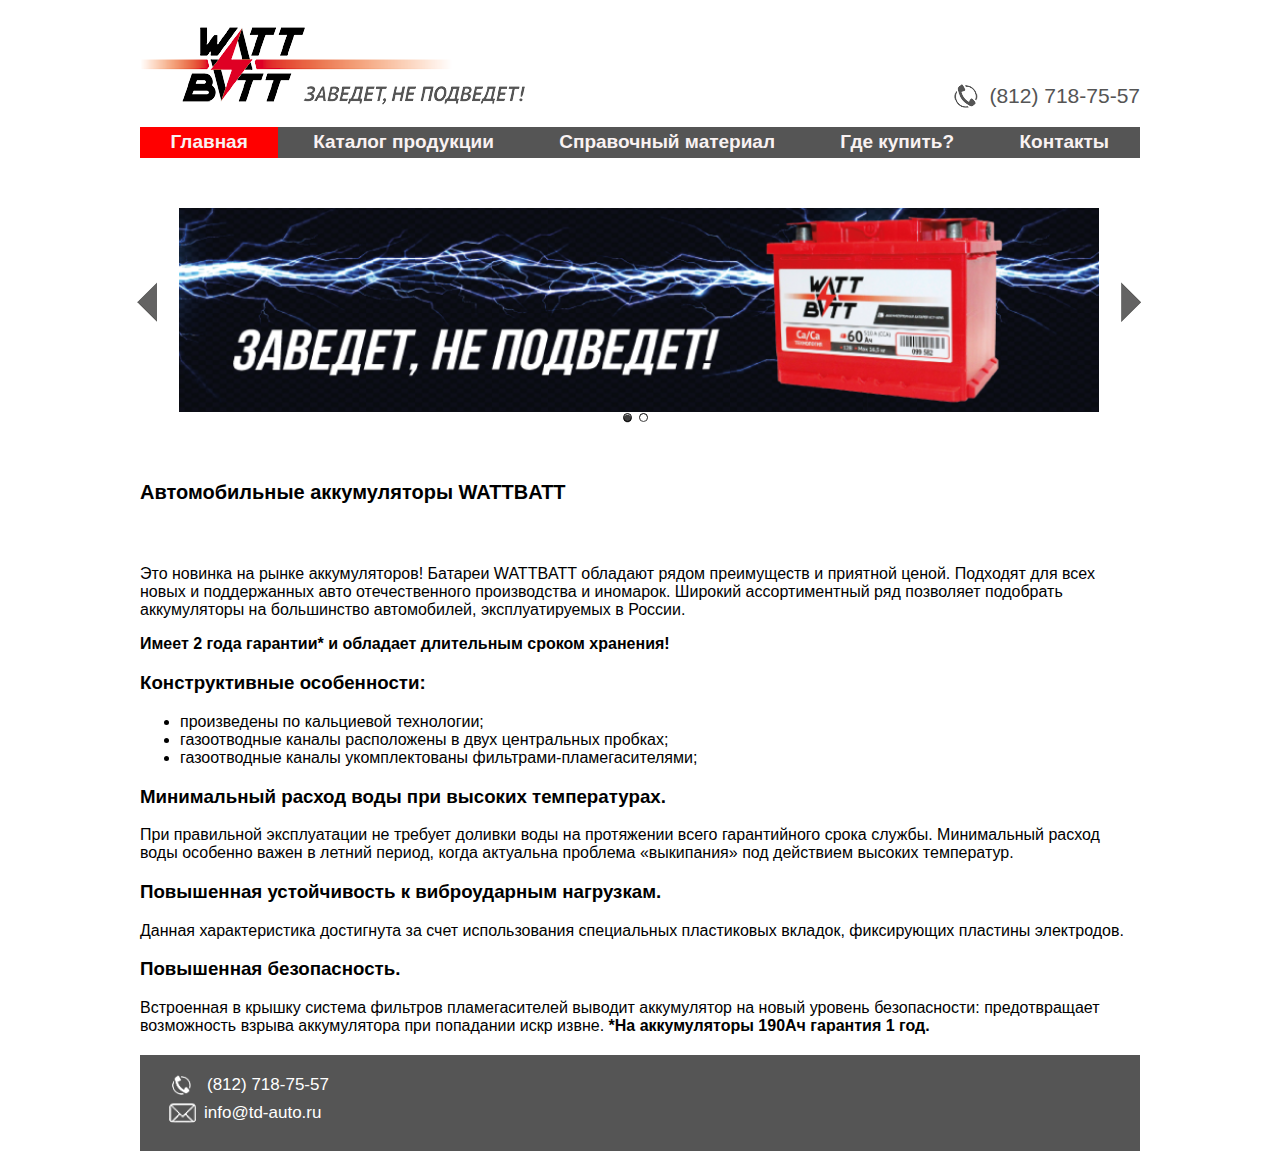
<file: index.html>
<!DOCTYPE html>
<html lang="ru">
<head>
	<title>Аккумуляторы WattBatt</title>
	<link rel="stylesheet" type="text/css" href="styles.css">
	<link rel="stylesheet" type="text/css" href="slick/slick.css"/>
	<link rel="stylesheet" type="text/css" href="slick/slick-theme.css"/>
	<meta charset="UTF-8" >
	<meta name="keywords" content="купить аккумулятор, подбор акб по марке авто, купить аккумулятор в спб, продажа аккумуляторов в спб, подбор аккумулятора по авто, акб для автомобиля, подбор акб, подбор акб по марке, Купить авто аккумулятор, Аккумулятор цена, Сайт аккумулятор, Аккумулятор автомобильный купить, Авто Аккумулятор" />
	<meta name="Description" content="Каталог продукции: авто аккумуляторы. Телефоны магазинов аккумуляторов для автомобилей. Услуги сервисного центра." /> 
	<link rel="shortcut icon" href="favicon.ico" type="image/x-icon">
</head>
<body>
	<header>
		<div class="bar">
			<div class="fixed-container">
				<a href="/" aria-label="logo" class="logo">
					<img  src="img/logo.png" alt="first-logo">
				</a>
				<a href="tel:88127187557" class="number">(812) 718-75-57</a>
			</div>
		</div>
		<div id="header">
				<div class="fixed-container">
			<nav class="header_nav">
				<ul>
					<li class="current"><a href="index.html">Главная</a></li>
					<li><a href="catalog_products.html"> Каталог продукции</a></li>
					<li><a href="reference_material.html"> Справочный материал</a></li>
					<li><a href="buy_product.html"> Где купить?</a></li>
					<li><a href="contacts.html"> Контакты</a></li>
				</ul>
			</nav>
		</div>	
	</div>
	</header>
	<main>
	<section>		
		<div class="fixed-container">
			<div class="central-container">
   				<div class="lazy" >
 					<div><img src="img/wb-baner.png" alt="wattbat-akb"></div>
        			<div><img src="img/wattbatt-banner.png" alt="wattbat-akb"></div>
				</div>
				<h2>Автомобильные аккумуляторы WATTBATT</h2>
				<article class="special-news">
					<p>Это новинка на рынке аккумуляторов!
					Батареи WATTBATT обладают рядом преимуществ и приятной ценой. Подходят для всех новых и поддержанных авто отечественного производства и иномарок.
					Широкий ассортиментный ряд позволяет подобрать аккумуляторы на большинство автомобилей, эксплуатируемых в России.</p>
					<b>Имеет 2 года гарантии* и обладает длительным сроком хранения!</b>
						<h3>Конструктивные особенности:</h3>
						<ul>
							<li>произведены по кальциевой технологии;</li>
							<li>газоотводные каналы расположены в двух центральных пробках;</li>
							<li>газоотводные каналы укомплектованы фильтрами-пламегасителями;</li>
						</ul>
					<p>
						<h3>Минимальный расход воды при высоких температурах.</h3>
						При правильной эксплуатации не требует доливки воды на протяжении всего гарантийного срока службы. Минимальный расход воды особенно важен в летний период, когда актуальна проблема «выкипания» под действием высоких температур.
					</p>
					<p>
						<h3>Повышенная устойчивость к виброударным нагрузкам.</h3>
						Данная характеристика достигнута за счет использования специальных пластиковых вкладок, фиксирующих пластины электродов.
					</p>
					<p>
						<h3>Повышенная безопасность.</h3>
						Встроенная в крышку система фильтров пламегасителей выводит аккумулятор на новый уровень безопасности: предотвращает возможность взрыва аккумулятора при попадании искр извне.
						<b>*На аккумуляторы 190Ач гарантия 1 год.</b>
					</p>
				</article>	
			</div>
			<footer class="footer">
				<div class="fixed-container">
					<nav class="menu-footer">
						<ul class="contacts-footer">
							<li><a href="tel:88127187557" class="num-footer">(812) 718-75-57</a></li>
							<li><a href="mailto:info@td-auto.ru" class="email-footer">info@td-auto.ru</a></li>
						</ul>
					</nav>
				</div>
			</footer>
		</div>
	</section>
	</main>	
	<script src="https://ajax.googleapis.com/ajax/libs/jquery/3.4.1/jquery.min.js"></script>
	<script src="slick/slick.min.js"></script>
	<script src="slick/slider.js"></script>
</body>
</html>
</file>
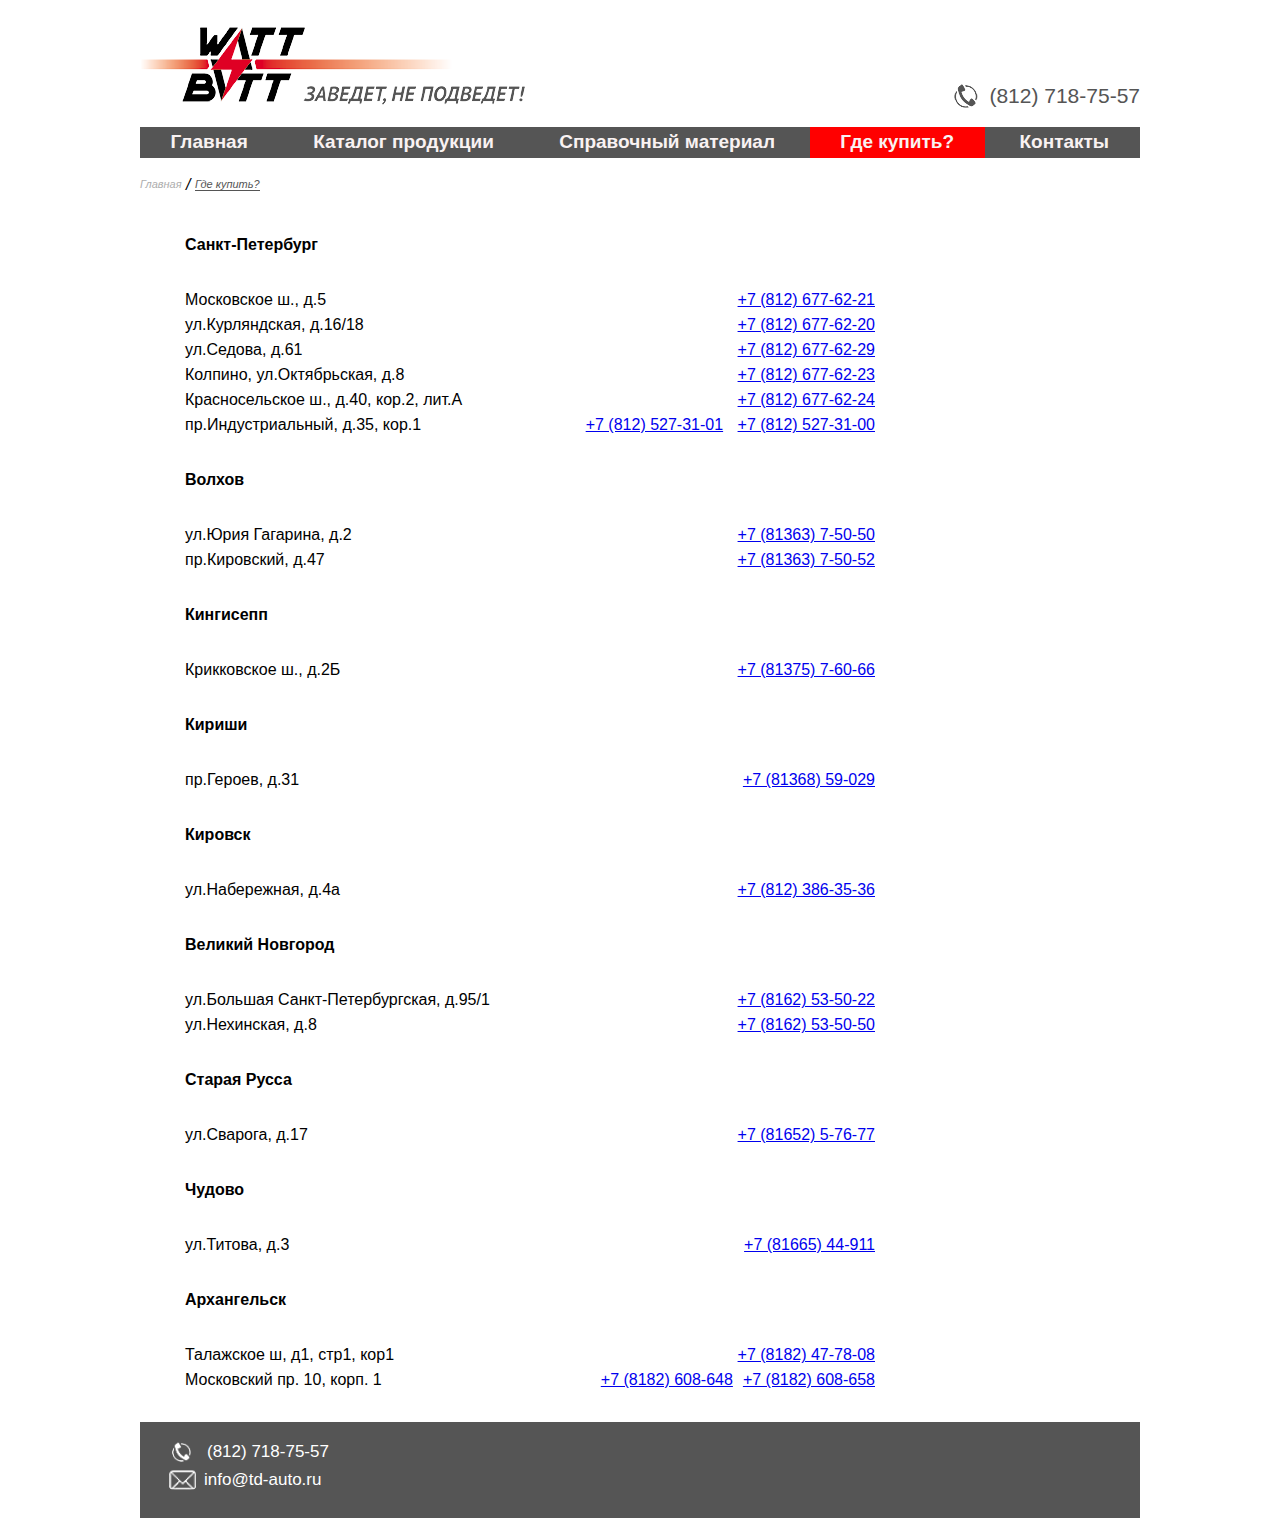
<file: buy_product.html>
<!DOCTYPE html>
<html lang="ru">
<head>
	<title>Где купить?</title>
	<link rel="stylesheet" type="text/css" href="styles.css">
	<meta charset="UTF-8">
	<meta name="keywords" content="купить аккумулятор, подбор акб по марке авто, купить аккумулятор в спб, продажа аккумуляторов в спб, подбор аккумулятора по авто, акб для автомобиля, подбор акб, подбор акб по марке, Купить авто аккумулятор, Аккумулятор цена, Сайт аккумулятор, Аккумулятор автомобильный купить, Авто Аккумулятор" />
	<meta name="Description" content="Список магазинов «Движком» и магазинов-партнеров" />
	<link rel="shortcut icon" href="favicon.ico" type="image/x-icon">
</head>
<body>
	<header>
		<div class="bar">
			<div class="fixed-container">
				<a href="/" aria-label="logo" class="logo">
					<img  src="img/logo.png" alt="first-logo">
				</a>
				<a href="tel:88127187557" class="number">(812) 718-75-57</a>
			</div>
		</div>
		<div id="header">
				<div class="fixed-container">
			<nav class="header_nav">
				<ul>
					<li><a href="index.html">Главная</a></li>
					<li><a href="catalog_products.html"> Каталог продукции</a></li>
					<li><a href="reference_material.html"> Справочный материал</a></li>
					<li class="current"><a href="buy_product.html"> Где купить?</a></li>
					<li><a href="contacts.html"> Контакты</a></li>
				</ul>
			</nav>
		</div>	
	</div>
	</header>
	<main>
	<section>		
		<div class="fixed-container">
			<div class="central-container">
                <div class="breadcrumbs">
                    <div itemscope="" itemtype="https://schema.org/BreadcrumbList" id="breadcrumbs" class="breadcrumbs">
                        <span itemscope="" itemprop="itemListElement" itemtype="https://schema.org/ListItem">
                            <a class="breadcrumbs-current-step" itemprop="item" title="Главная"
                               href="index.html">
                                <span class="breadcrumbs-link__current" itemprop="name">Главная</span>
                                <meta itemprop="position" content="1">
                            </a>
                        </span>
                        <span itemscope="" itemprop="itemListElement" itemtype="https://schema.org/ListItem">
                            <span class="breadcrumbs-sep">/</span>
                            <a class="breadcrumbs-link" itemprop="item" title="Где купить?"
                               href="#buy_product">
                                <span  itemprop="name">Где купить?</span>
                                <meta itemprop="position" content="2">
                            </a>
                        </span>
                    </div>
                </div>
				<div class="contacts_shops">
					<div class="city">
						<h2>Санкт-Петербург</h2>
						<div class="adress-group">
							
							<div class="adress-line">
								Московское ш., д.5
								<a href="tel:88126776221">+7 (812) 677-62-21</a>
							</div>
							<div class="adress-line">
								ул.Курляндская, д.16/18<a href="tel:88126776220">+7 (812) 677-62-20</a>
								</div>
							<div class="adress-line">
								ул.Седова, д.61
								<a href="tel:88126776229">+7 (812) 677-62-29</a>
							</div>
							<div class="adress-line">
								Колпино, ул.Октябрьская, д.8
								<a href="tel:88126776223">+7 (812) 677-62-23</a>
							</div>
							<div class="adress-line">
								Красносельское ш., д.40, кор.2, лит.А
								<a href="tel:88126776224">+7 (812) 677-62-24</a>
							</div>
							<div class="adress-line">
								пр.Индустриальный, д.35, кор.1 <ul><li><a href="tel:88125273101">+7 (812) 527-31-01</a></li> <li><a href="tel:88125273100">+7 (812) 527-31-00</a></li></ul>
							</div>
						</div>	
					</div>
					<div class="city">
						<h2>Волхов</h2>
						<div class="adress-group">
							<div class="adress-line">
								ул.Юрия Гагарина, д.2
								<a href="tel:88136375050">+7 (81363) 7-50-50</a>
							</div>
							<div class="adress-line">
								пр.Кировский, д.47
								<a href="tel:88136375052">+7 (81363) 7-50-52</a>
							</div>
						</div>
					</div>

					<div class="city">
						<h2>Кингисепп</h2>
						<div class="adress-group">
							<div class="adress-line">
								Крикковское ш., д.2Б
								<a href="tel:88137576066">+7 (81375) 7-60-66</a>
							</div>
						</div>
					</div>

					<div class="city">
						<h2>Кириши</h2>
						<div class="adress-group">
							<div class="adress-line">
								пр.Героев, д.31
								<a href="tel:88136859029">+7 (81368) 59-029</a>
							</div>
						</div>
					</div>

					<div class="city">
						<h2>Кировск</h2>
						<div class="adress-group">
							<div class="adress-line">
								ул.Набережная, д.4а
								<a href="tel:88123863536">+7 (812) 386-35-36</a>
							</div>
						</div>
					</div>	

					<div class="city">
						<h2>Великий Новгород</h2>
						<div class="adress-group">
							<div class="adress-line">
								ул.Большая Санкт-Петербургская, д.95/1
								<a href="tel:88162535022">+7 (8162) 53-50-22</a>
							</div>
							<div class="adress-line">
								ул.Нехинская, д.8
								<a href="tel:88162535050">+7 (8162) 53-50-50</a>
							</div>
						</div>
					</div>

					<div class="city">
						<h2>Старая Русса</h2>
						<div class="adress-group">
							<div class="adress-line">
								ул.Сварога, д.17
								<a href="tel:88165257677">+7 (81652) 5-76-77</a>
							</div>
						</div>
					</div>

					<div class="city">
						<h2>Чудово</h2>
						<div class="adress-group">
							<div class="adress-line">
								ул.Титова, д.3
								<a href="tel:88166544911">+7 (81665) 44-911</a>
							</div>
						</div>
					</div>

					<div class="city">
						<h2>Архангельск</h2>
						<div class="adress-group">
							<div class="adress-line">
								Талажское ш, д1, стр1, кор1
								<a href="tel:88182477808">+7 (8182) 47-78-08</a>
							</div>
							<div class="adress-line">
								Московский пр. 10, корп. 1
								<ul><li><a href="tel:88182608648">+7 (8182) 608-648</a></li><li><a href="tel:88182608658">+7 (8182) 608-658</a></li></ul>
							</div>
						</div>
					</div>	
				</div>
			</div>
			<footer class="footer">
				<div class="fixed-container">
					<nav class="menu-footer">
						<ul class="contacts-footer">
							<li><a href="tel:88127187557" class="num-footer">(812) 718-75-57</a></li>
							<li><a href="mailto:info@td-auto.ru" class="email-footer">info@td-auto.ru</a></li>
						</ul>
					</nav>
				</div>
			</footer>
		</div>
	</section>
	</main>	
	<script src="https://ajax.googleapis.com/ajax/libs/jquery/3.4.1/jquery.min.js"></script>
	
</body>
</html>
</file>
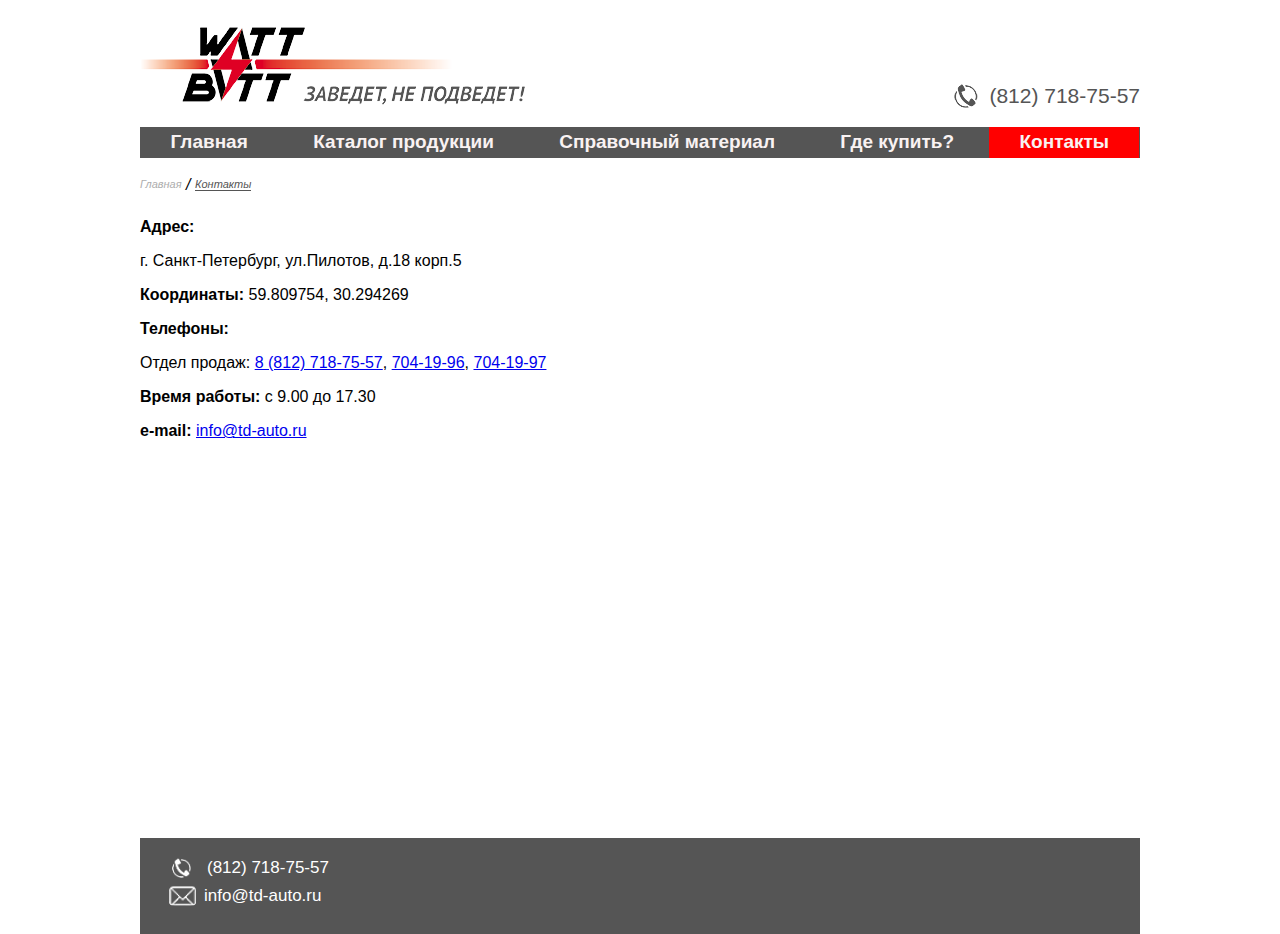
<file: contacts.html>
<!DOCTYPE html>
<html lang="ru">
<head>
	<title>Контакты</title>
	<link rel="stylesheet" type="text/css" href="styles.css">
	<meta charset="UTF-8">
	<meta name="keywords" content="купить аккумулятор, подбор акб по марке авто, купить аккумулятор в спб, продажа аккумуляторов в спб, подбор аккумулятора по авто, акб для автомобиля, подбор акб, подбор акб по марке, Купить авто аккумулятор, Аккумулятор цена, Сайт аккумулятор, Аккумулятор автомобильный купить, Авто Аккумулятор" />
	<meta name="Description" content="Петербургская сеть магазинов автозапчастей. У нас Вы можете купить Акб для авто дёшево! Лучшие цены на АвтоАккумуляторы" />
	<link rel="shortcut icon" href="favicon.ico" type="image/x-icon">
</head>
<body>
	<header>
		<div class="bar">
			<div class="fixed-container">
				<a href="/" aria-label="logo" class="logo">
					<img  src="img/logo.png" alt="first-logo">
				</a>
				<a href="tel:88127187557" class="number">(812) 718-75-57</a>
			</div>
		</div>
		<div id="header">
				<div class="fixed-container">
			<nav class="header_nav">
				<ul>
					<li><a href="index.html">Главная</a></li>
					<li><a href="catalog_products.html"> Каталог продукции</a></li>
					<li><a href="reference_material.html"> Справочный материал</a></li>
					<li><a href="buy_product.html"> Где купить?</a></li>
					<li class="current"><a href="contacts.html"> Контакты</a></li>
				</ul>
			</nav>
		</div>	
	</div>
	</header>
	<main>
	<section>		
		<div class="fixed-container">
			<div class="central-container">
                <div class="breadcrumbs">
                    <div itemscope="" itemtype="https://schema.org/BreadcrumbList" id="breadcrumbs" class="breadcrumbs">
                        <span itemscope="" itemprop="itemListElement" itemtype="https://schema.org/ListItem">
                            <a class="breadcrumbs-current-step" itemprop="item" title="Главная"
                               href="index.html">
                                <span class="breadcrumbs-link__current" itemprop="name">Главная</span>
                                <meta itemprop="position" content="1">
                            </a>
                        </span>
                        <span itemscope="" itemprop="itemListElement" itemtype="https://schema.org/ListItem">
                            <span class="breadcrumbs-sep">/</span>
                            <a class="breadcrumbs-link" itemprop="item" title="Контакты"
                               href="contacts.html">
                                <span  itemprop="name">Контакты</span>
                                <meta itemprop="position" content="2">
                            </a>
                        </span>
                    </div>
				</div>
			
				<div class="contacts" itemscope="" itemtype="http://schema.org/Organization">
					<div itemprop="address" itemscope="" itemtype="http://schema.org/PostalAddress">
						<p><b>Адрес:</b></p>
								<span itemprop="streetAddress">г. Санкт-Петербург, ул.Пилотов, д.18 корп.5</span>
						</p>
					</div>
					<p><b>Координаты:</b> 59.809754, 30.294269</p>	
					<p><b>Телефоны:</b></p> 
					<p>Отдел продаж: <span itemprop="telephone"><a href="tel:88127187557">8 (812) 718-75-57</a>, <a href="tel:88127041996"> 704-19-96</a>, <a href="tel:88127041997">704-19-97</a></span></p>
					<p><b>Время работы:</b> с 9.00 до 17.30</p>
					<p><b>e-mail: </b><a href="mailto:info@td-auto.ru">info@td-auto.ru</a></p>												
				</div>
				<div class="map_contacts">
					<iframe src="https://yandex.ru/map-widget/v1/?um=constructor%3A7289ac438c1350a22e69d039c18d7a457f8aee03aefd8bbfca17c1eedc921515&amp;source=constructor" width="550" height="500" frameborder="0"></iframe>
				</div>
			</div>
			<footer class="footer">
				<div class="fixed-container">
					<nav class="menu-footer">
						<ul class="contacts-footer">
							<li><a href="tel:88127187557" class="num-footer">(812) 718-75-57</a></li>
							<li><a href="mailto:info@td-auto.ru" class="email-footer">info@td-auto.ru</a></li>
						</ul>
					</nav>
				</div>
			</footer>
		</div>
	</section>
	</main>	
	<script src="https://ajax.googleapis.com/ajax/libs/jquery/3.4.1/jquery.min.js"></script>
	
</body>
</html>
</file>
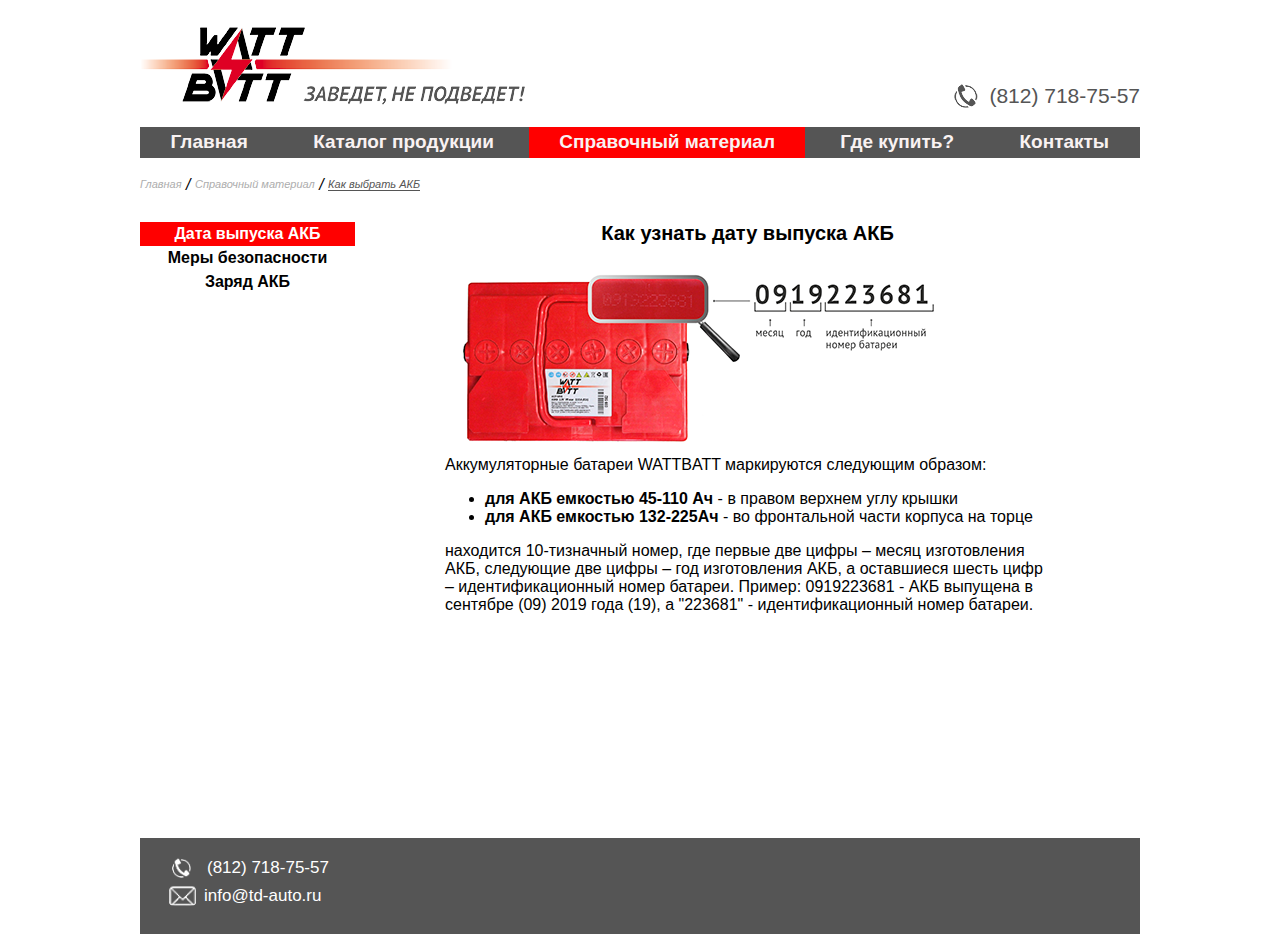
<file: reference_material.html>
<!DOCTYPE html>
<html lang="ru">
<head>
	<title>Справочный материал WattBatt</title>
	<link rel="stylesheet" type="text/css" href="styles.css">
	<meta charset="UTF-8">
	<meta name="keywords" content="купить аккумулятор, подбор акб по марке авто, купить аккумулятор в спб, продажа аккумуляторов в спб, подбор аккумулятора по авто, акб для автомобиля, подбор акб, подбор акб по марке, Купить авто аккумулятор, Аккумулятор цена, Сайт аккумулятор, Аккумулятор автомобильный купить, Авто Аккумулятор" />
	<meta name="Description" content="Каталог продукции: авто аккумуляторы. Телефоны магазинов аккумуляторов для автомобилей. Как правильно установить АКБ." />
	<link rel="shortcut icon" href="favicon.ico" type="image/x-icon">
</head>
<body>
	<header>
		<div class="bar">
			<div class="fixed-container">
				<a href="/" aria-label="logo" class="logo">
					<img  src="img/logo.png" alt="first-logo">
				</a>
				<a href="tel:88127187557" class="number">(812) 718-75-57</a>
			</div>
		</div>
		<div id="header">
			<div class="fixed-container">
				<nav class="header_nav">
					<ul>
						<li><a href="index.html">Главная</a></li>
						<li><a href="catalog_products.html"> Каталог продукции</a></li>
						<li class="current"><a href="reference_material.html"> Справочный материал</a></li>
						<li><a href="buy_product.html"> Где купить?</a></li>
						<li><a href="contacts.html"> Контакты</a></li>
					</ul>
				</nav>
			</div>
		</div>	
	</header>
	<main>
	<section>		
		<div class="fixed-container">
			<div class="central-container">
				<div class="breadcrumbs">
                    <div itemscope="" itemtype="https://schema.org/BreadcrumbList" id="breadcrumbs" class="breadcrumbs">
                        <span itemscope="" itemprop="itemListElement" itemtype="https://schema.org/ListItem">
                            <a class="breadcrumbs-current-step" itemprop="item" title="Главная"
                               href="index.html">
                                <span class="breadcrumbs-link__current" itemprop="name">Главная</span>
                                <meta itemprop="position" content="1">
                            </a>
						</span>
						<span itemscope="" itemprop="itemListElement" itemtype="https://schema.org/ListItem">
							<span class="breadcrumbs-sep">/</span>
                            <a class="breadcrumbs-current-step" itemprop="item" title="Справочный материал"
                               href="#reference_material.html">
                                <span class="breadcrumbs-link__current" itemprop="name">Справочный материал</span>
                                <meta itemprop="position" content="2">
                            </a>
                        </span>
                        <span itemscope="" itemprop="itemListElement" itemtype="https://schema.org/ListItem">
                            <span class="breadcrumbs-sep">/</span>
                            <a class="breadcrumbs-link" itemprop="item" title="Как выбрать АКБ"
                               href="#reference_material.html">
                                <span  itemprop="name">Как выбрать АКБ</span>
                                <meta itemprop="position" content="3">
                            </a>
                        </span>
					</div>
				</div>	
					<div class="container">
						<nav class="left-side">
							<ul>
								<li class="active" data-id="Date_AKB">Дата выпуска АКБ</li>
								<li data-id="Safeguard">Меры безопасности</li>
								<li data-id="Zaryad">Заряд АКБ</li>
							</ul>
						</nav>
					</div>
				<div class="desc_props active_doc" data-id="Date_AKB">
					<h1>Как узнать дату выпуска АКБ</h1>
					<figure class="date_akb">
						<img src="img/date_akb.png" alt="">
						<figcaption class="property-product">
							
								
								Аккумуляторные батареи WATTBATT маркируются следующим образом:
								<ul>
									<li><b>для АКБ емкостью 45-110 Ач</b> - в правом верхнем углу крышки</li>
									<li><b>для АКБ емкостью 132-225Ач</b> - во фронтальной части корпуса на торце</li>
								</ul>
								находится 10-тизначный номер, где первые две цифры – месяц изготовления АКБ, следующие две цифры – год
								изготовления АКБ, а оставшиеся шесть цифр – идентификационный номер батареи.
								Пример: 0919223681 - АКБ выпущена в сентябре (09) 2019 года (19), а "223681" - идентификационный номер
								батареи.
						
						</figcaption>
					</figure>
				</div>
				<div class="desc_props" data-id="Safeguard" >
					<h1>Меры безопасности:</h1>
					<div class="property-product">
						
							<ol type="1">
								<li>Заряд батареи производите в помещении, оборудованном приточно-вытяжной вентиляцией.</li>
								<li>Выделяющаяся при заряде батареи смесь водорода с кислородом <b>ВЗРЫВООПАСНА</b> Поэтому <b>КАТЕГОРИЧЕСКИ ЗАПРЕЩАЕТСЯ</b> курить вблизи батареи, пользоваться открытым огнем, допускать образование искр, в том числе замыкать полюсные выводы аккумулятора.</li>
								<li>Не наклоняйте батарею более чем на 45° во избежание вытекания электролита.</li>
								<li>Для приготовления электролита применяйте стойкую к действию серной кислоты посуду (керамическую, эбонитовую, освинцованную), в которую заливайте сначала воду, а затем при непрерывном помешивании серную кислоту. Вливать воду в концентрированную серную кислоту запрещается во избежание несчастного случая.</li>
								<li>При случайном попадании брызг серной кислоты на кожу немедленно, до оказания медицинской помощи, осторожно снимите кислоту ватой, промойте пораженные места обильной струей воды и затем 5% раствором кальцинированной соды или аммиака.</li>
								<li>Присоединение и отсоединение батареи от бортовой сети автомобиля должно производиться при отключенных потребителях. Вначале присоединяется положительный вывод, затем – отрицательный; отсоединение производится в обратном порядке.</li>
								<li>Батарея должна быть надежно закреплена в штатном гнезде автомобиля, соединительные клеммы плотно зажаты на полюсных выводах, а сами провода прослаблены.</li>
							</ol>
							<p>
								Обслуживание АКБ в процессе эксплуатации сводится к проверке и приведению в соответствие с требованиями: уровня и плотности электролита; чистоты и надежности крепления электрических соединений батареи с корпусом автомобиля, параметров электрооборудования, крепления батареи.
							</p>
							<p>
								Необходимо также следить за правильным натяжением ремня генератора, очищать и смазывать выводы и клеммы, содержать батарею в чистоте. Протирайте верхнюю поверхность водным раствором питьевой соды. Доведение плотности электролита до требуемой производится путем заряда батареи от стационарного зарядного устройства. Значение зарядного тока в амперах (А) не должно превышать 1/10 ёмкости батареи (упрощенно).
							</p>
							<p>
								Чтобы продлить жизнь новой аккумуляторной батарее, в первую очередь, следует залить электролит, точно соответствующий не только климатической зоне, но и сезону эксплуатации. Если батарея будет работать только в теплое время года, то плотность электролита может быть 1,20 г/см3, а если до -15°С – 1,24 г/см3 и т.д. Такая точность, безусловно, снизит скорость сульфатации пластин, следовательно, увеличит долговечность батареи.
							</p>
							<p>
								На срок службы АКБ значительно влияет средняя степень заряженности, которая зависит от исправности реле-регулятора. Необходимо, чтобы эта величина поддерживалась не ниже 75%. Установлено, что отклонение регулируемого напряжения на 10...12% вверх или вниз от оптимального сокращает срок службы батареи в 2...2.5 раза.
							</p>
							<p>
								<b>Во-первых</b>, отрегулируйте двигатель так, чтобы он легко заводился с полуоборота. Это предохранит АКБ от глубокого разряда. При пуске двигателя стартером через аккумуляторную батарею проходит ток в несколько сотен ампер, что не способствует ее долговечности. Поэтому, чем легче пуск двигателя, тем лучше для АКБ: она прослужит дольше.
								Сокращение времени работы стартера вдвое при шести-восьми ежедневных пусках повышает срок службы аккумуляторной батареи приблизительно в 1,5 раза.								
							</p>
							<p>
								<b>Во-вторых</b>, отрегулируйте при необходимости реле-регулятор, чтобы напряжение было в пределах 13,8...14,4В. Это одно из важнейших условий.
							</p>
							<p>
								<b>В-третьих</b>, никогда не позволяйте снизиться уровню электролита в банках ниже требуемого. Несвоевременная доливка в аккумуляторы дистиллированной воды может снизить срок службы батареи на 30%.
							</p>
							<p>
								Фактический срок службы АКБ может изменяться в очень широких пределах в зависимости от условий работы автомобиля, качества и технических показателей изделий электрооборудования и условий контроля над его состоянием, включая состояние батареи.
							</p>
							<p>
								Поэтому следует помнить, что, хотя износ батареи происходит непрерывно, начиная с момента их заливки электролитом первого заряда, интенсивность износа зависит от правильности соблюдения условий эксплуатации батареи. Это значит, что максимальный срок надежной и безотказной работы аккумуляторной батареи является результатом внимательного отношения к ее состоянию и состоянию электрооборудования автомобиля со стороны его владельца.
							</p>
							<p>
								Кроме этого, специалисты советуют при наличии зарядного устройства при любой возможности (например, на ночь) ставить аккумуляторную батарею на подзарядку малым током - около 1...2А. Для этого можно АКБ не снимать с автомобиля. Только эта операция, если ее проделывать регулярно, не реже одного раза в месяц, увеличивает срок службы батареи по крайней мере на год.
							</p>
						
					</div>
				</div>
				<div class=" desc_props" data-id="Zaryad">
					<h1>Зарядка аккумулятора зарядным устройством</h1>
						<div class="property-product">
								<p><strong>Аккумуляторы подзаряжают на зарядном устройстве в следующих случаях:</strong>
								<ul>
									<li>при вводе в эксплуатацию, когда батарея хранилась более 12 месяцев, номинальное напряжение на клеммах ниже 12,5В, а плотность электролита меньше рекомендуемой хотя бы на 0,03 г/см3;</li>
									<li>батарея разряжена более чем на 25% зимой и на 50% летом;</li>
									<li>батарея эксплуатировалась, а затем находилась в бездействии более 4-х месяцев;</li>
									<li>с целью снятия неглубокой сульфатации с поверхности пластин.</li>
								</ul>
								</p>
								<p><strong>Степень разряженности аккумулятора определяют по плотности электролита.</strong> Для практических расчетов приблизительно принимают, что уменьшение плотности электролита по отношению к начальной плотности на 0,01 г/см3 соответствует разряду аккумулятора на 6%.</p>
								<p>Для подзарядки аккумулятор снимают с автомобиля, очищают его корпус и крышку от загрязнений, проверяют уровень электролита. Если верхняя часть пластин оголена, то доливают дистиллированную воду, чтобы только "прикрыть" пластины, а затем устанавливают аккумулятор на зарядное устройство.</p>
								<p><strong>Обычно подзарядку ведут током, не превышающим 0,1 от величины номинальной емкости.</strong> Это значит, что для аккумулятора емкостью 60 Ач величина зарядного тока не должна превышать 6А. Если есть время, то для профилактики сульфатации и более полной зарядки лучше уменьшить силу тока как минимум в два раза. С целью сокращения времени зарядки допускается увеличить зарядный ток в 1,5 раза, но как только плотность электролита достигнет 1,2-1,24 г/см3, ток необходимо снизить до нормальной величины.</p>
								<p>Еще большее увеличение силы зарядного тока чревато: пластины могут покоробиться со всеми вытекающими последствиями. Нельзя допускать, чтобы температура электролита во время заряда поднималась выше 45°С, если это происходит, то зарядку следует на время приостановить.</p>
								<p>Признаками полной зарядки является интенсивное "кипение" электролита во всех банках батареи и то, что плотность электролита не изменяется в течение двух часов. Уровень электролита во время зарядки повышается, поэтому, скорее всего, добавлять его в банки по окончании процесса не придется.</p>
							
						</div>
				</div>
			</div>
				<footer class="footer">
					<div class="fixed-container">
						<nav class="menu-footer">
							<ul class="contacts-footer">
								<li><a href="tel:88127187557" class="num-footer">(812) 718-75-57</a></li>
								<li><a href="mailto:info@td-auto.ru" class="email-footer">info@td-auto.ru</a></li>
							</ul>
						</nav>
					</div>
				</footer>
			</div>
	</section>
	</main>	
	<script src="https://ajax.googleapis.com/ajax/libs/jquery/3.4.1/jquery.min.js"></script>
	<script src="./script/navigation.js"></script>
	
</body>
</html>
</file>
<file: styles.css>
html, body {
	margin: 0;
	padding: 0;
	min-width: 1000px;
	font-family: Arial;
}
.clearfix::after {
	content: "";
	display: block;
	clear: both;
}

.central-container h2 {
	font-size: 20px;
	padding: 65px 0 27px 0px;
	margin: 0 0 34px;
}

.bar{
  padding-top: 27px;
    margin-bottom: 18px;
}

.logo {
  display: inline-block;
  object-fit: contain;
}

.number{
	padding-top: 57px;
    float: right;
    background-image: url(img/tel.png);
    background-repeat: no-repeat;
    padding-left: 35px;
    color: #555555;
    background-position: bottom;
    background-position-x: left;
    font-size: 21px;
    text-decoration: none;
}

.fixed-container {
	width: 1000px;
	margin: 0 auto;
	position: relative;
}


#header {
margin-bottom: 20px;	
}

.central-container{
  min-height: calc(84vh - 96px);
}

.central-container .fixed-container {
	overflow: hidden;
}

.header_nav ul {
  list-style-type: none;
    padding: 0px 0px 0px 0px;
    margin: 0px 0px 0px 0px;
    background-color: #555555;
    line-height: 30px;
}

.header_nav ul li{
	text-align: center;
    display: inline-block;
    width: auto;
    padding: 0 30.4px 0 30.5px;
}

.header_nav ul li a{
  color: #f9f2f2;
  text-decoration: none;
  padding: 0px 0px 0px 0px;
  font-size: 19px;
  font-weight: bold;
}

.current{
  background-color: red;
}

.breadcrumbs{
  background: white;
}

.breadcrumbs .breadcrumbs-link {
  pointer-events: none; /* делаем элемент неактивным для взаимодействия */
cursor: default; /*  курсор в виде стрелки */
color: #888;/* цвет текста серый */
}

.breadcrumbs .breadcrumbs-link__current{
  color: #adadad !important;
}

.breadcrumbs{
  font-style: italic;
  font-weight: 400;
  
}

.breadcrumbs {
  line-height: 0.9;
}

.breadcrumbs:after {
  content: '';
  display: table;
  clear: both;
}

.breadcrumbs-sep,
.breadcrumbs-link,
.breadcrumbs-link__current {
  display: inline-block !important;
  vertical-align: middle !important;
  margin-bottom: 10px !important;
}

.breadcrumbs .breadcrumbs-current-step,
.breadcrumbs-back-link,
.breadcrumbs-sep,
.breadcrumbs-link,
.breadcrumbs-link__current {
  text-decoration: none !important;
}

.breadcrumbs .breadcrumbs-current-step {
  cursor: auto;
}

.breadcrumbs-link {
  border-bottom: 1px solid #555 !important;
}

.breadcrumbs-link,
.breadcrumbs-link__current {
  font-size: 11px !important;
  color: #555 !important;
}

.breadcrumbs-link:hover {
  color: #8fbd21 !important;
  border-bottom-color: transparent !important;
}


.breadcrumbs-list:after {
  content: '';
  display: table;
  clear: both;
}

.catalog_items{
  width: 100%;
	margin-top: 53px;
}

.products_akb{
  display: inline-block;
	width: 30%;
	margin-right: 2.75%;
	margin-bottom: 27px;
}

.akb_item:nth-child(3n) {
	margin-right: 0;
}

.wattbatt_image img{
  width: 100%;
	height: 100%;
	object-fit: contain;
}

.akb_text {
	padding: 23px 10px;
}

.akb_text a{
  text-decoration: none;
  color: black;
}

.akb_props {
	width: 100%;
	color: #9a9a9a;
	margin-top: 21px;
	margin-bottom: 22px;
}

.akb_params {
  float: left;
  margin: 0px 31px 0px 0px;
  
}

.akb_chars {
  float: right;
 text-align: right;
}

.item_akb h1{
  margin: 15px 0px 30px 30px;
  padding: 0;
  font-size: 13px;
}

.product_img{
  margin: 0px 5px;
  padding: 0;
}

.product_img img{
  width: 50%;
  float: left;
  margin-left: 70px;
  margin-right: 40px;
}

.params_product{
  margin: 20px 0px 0px 50px;
  float: left;
  line-height: 21px;
}

.params_product h4{
  margin: 0 0 5px 0;
  font-weight: 500;
}

.property{
  font-size: 12px;
}

.infocars{
    background-image: url(img/infocars.png);
    background-repeat: no-repeat;
    padding: 306px 0 363px 0;
    background-position: bottom;
    background-position-x: left;
    background-size: auto;
    margin: 0px 0px 34px 0px;
}

.container_prod{
  float: left;
  width: 215px;
}

.container{
  float: left;
  width: 215px;
  text-align: center;
}

.container ul{
  margin: 20px 0 0 0;
  padding: 0;
  list-style-type: none;
  line-height: 24px;
}

.container ul li{
  text-decoration: none;
  color: black;
  font-weight: 600;
  cursor: pointer;
}

.active{
  background-color: red;
}

.container .active {
  color: white;
}



.desc_props{
  width: 685px;
  float: left;
  margin-top: 20px;
  margin-left: 50px;
  margin-right: 50px;
  display: none;
}

.active_doc{
  display: block!important;
}

.desc_props h1{
  margin: 0;
  padding: 0;
  text-align: center;
  font-size: 20px;
}

.property-product h3{
  font-size: 16px;
}

.property-product ol{
  padding: 0px;
}

.item_akb{
  width: 750px;
  float: left;
  margin: 0;
}

.lazy{
      display: inline-block !important;
      position: relative !important;
      width: 960px !important;
      margin: 30px 0px 0 19px !important;
      padding: 0 !important;
    }
    
.slider {
        width: 100%;
        height: 100%;
        margin: 100px auto;
    }

.slick-slide {
      margin: 0px 20px;
    }

.slick-slide img {
      width: 100%;
    }

button.slick-prev.slick-arrow {
      background-image: url(img/arrow-left.png);
      background-repeat: no-repeat;
    }

button.slick-next.slick-arrow {
      background-image: url(img/arrow-right.png);
      background-repeat: no-repeat;
    }

.special-news{
  margin: 0 0 20px 0;
}

.contacts_shops {
  margin: 0px 0px 0px 45px;
  line-height: 25px;
  width: 70%;
}

.city h2{
  margin: 30px 0 0px 0;
    padding: 0 0 0 0;
    font-size: 16px;
}

.adress-group{
  margin: 30px 0;
}

.adress-line ul{
  padding: 0px 0px 0px 0px;
  margin: 0 0 0 160px;
  float: right;
}

.adress-line ul li{
  display: inline-block;
}

.adress-line a{
  float: right;
 margin: 0 10px 0 0;
}

.contacts{
  float: left;
}

.map_contacts{
  float: right;
}

.footer{
    bottom: 0;
}

.footer a {
	padding: 0px 0px 0px 35px;
    color: white;
    text-decoration: none;
}

.menu-footer{
	width: 1000px;
    display: inline-block;
    background-color: #555555;
}

.contacts-footer{
	list-style-type: none;
    margin: 0px 0 0 0;
    padding: 0 0 0 0;
    font-size: 17px;
}

.contacts-footer li{
margin-bottom: 8px;
}

.num-footer{
  background-image: url(img/tel-footer.png);
  background-repeat: no-repeat;
  display: inline-block;
  color: #91919f;
  background-size: 10%;
  margin-left: 32px;
  background-position: left;
  margin-top: 20px;
  background-size: contain;
}

.email-footer{
	    background-image: url(img/mail.png);
  background-repeat: no-repeat;
    display: inline-block;
    color: #91919f;
    background-size: 10%;
    margin-left: 29px;
    background-position: left;
    margin-bottom: 20px;
    background-size: contain;
}
</file>
